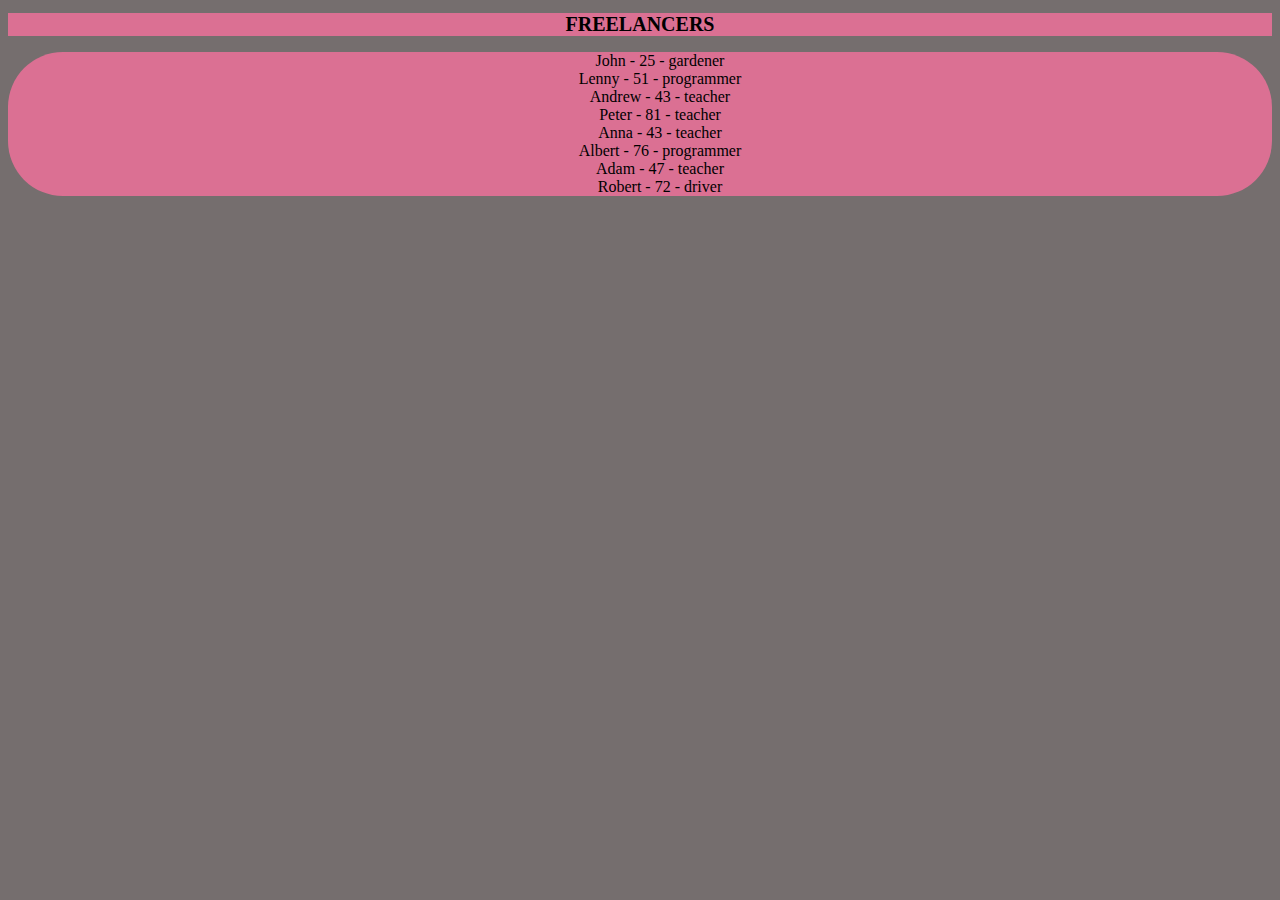
<file: index.html>
<!DOCTYPE html>
<html lang="en">
<head>
    <meta charset="UTF-8">
    <meta http-equiv="X-UA-Compatible" content="IE=edge">
    <meta name="viewport" content="width=device-width, initial-scale=1.0">
    <title>Block20</title>
    <link rel="stylesheet" href="index.css">
</head>
<body>
    <div id="root"> </div>
<script src="./index.js"></script>
</body>
</html>
</file>
<file: index.css>
body {
    background-color: rgb(117, 110, 110);
}
li {
    text-align: center;
}
ul {
    list-style: none;
    background-color: palevioletred;
    border-radius: 55px;
    border-top: 10px;
    border-bottom: 10px;
}
h1 {
    text-align: center;
    font-size: 20px;
    background-color: palevioletred;
}
</file>
